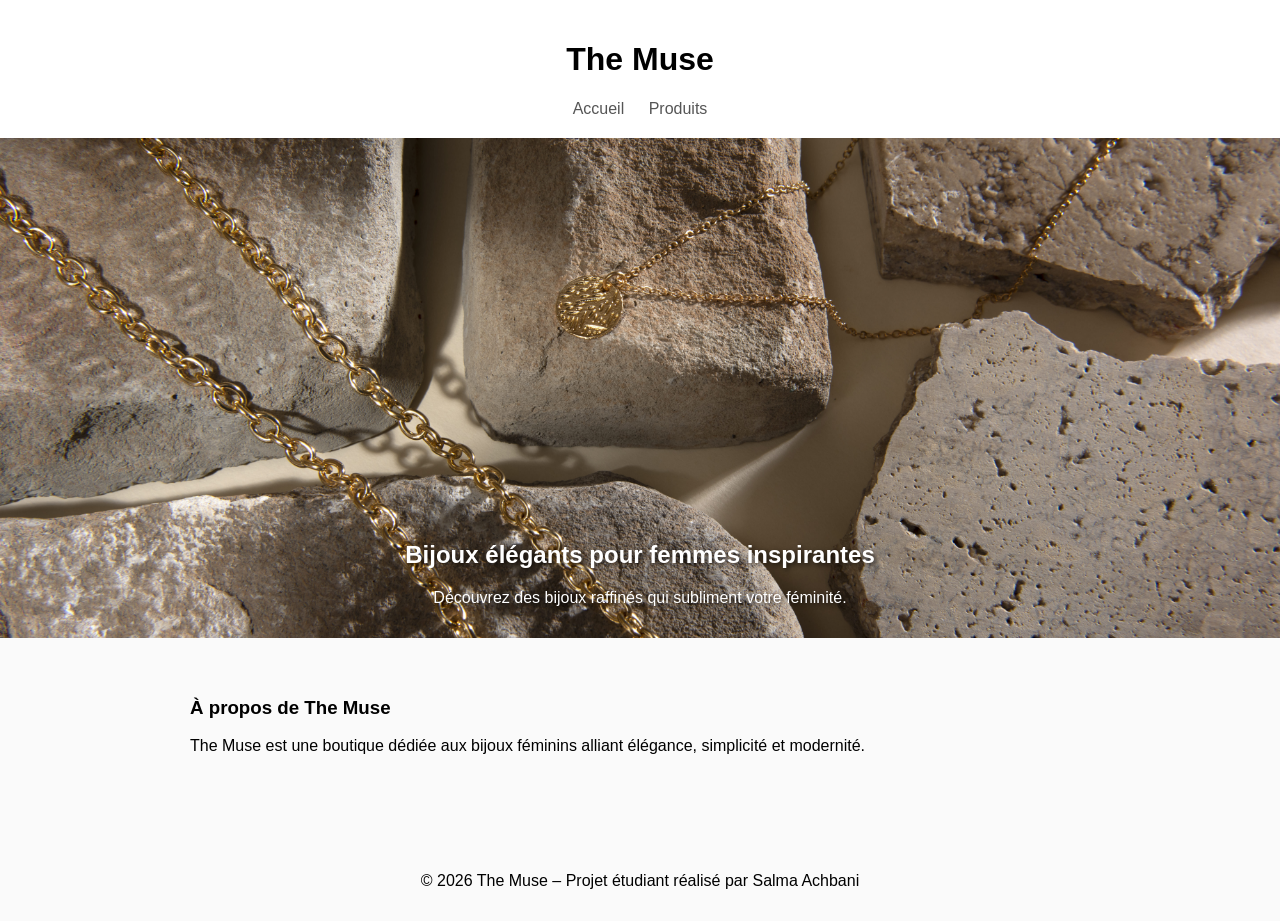
<file: index.html>
<!DOCTYPE html>
<html lang="fr">
<head>
    <meta charset="UTF-8">
    <title>The Muse</title>
    <link rel="stylesheet" href="style.css">
</head>
<body>

<header>
    <h1>The Muse</h1>
    <nav>
        <a href="index.html">Accueil</a>
        <a href="produits.html">Produits</a>
    </nav>
</header>

<section class="hero">
    <img src="images/hero.jpg" alt="Bijoux The Muse">
    <div class="hero-text">
        <h2>Bijoux élégants pour femmes inspirantes</h2>
        <p>Découvrez des bijoux raffinés qui subliment votre féminité.</p>
    </div>
</section>

<section class="content">
    <h3>À propos de The Muse</h3>
    <p>
        The Muse est une boutique dédiée aux bijoux féminins alliant élégance,
        simplicité et modernité.
    </p>
</section>

<footer>
    <p>&copy; 2026 The Muse – Projet étudiant réalisé par Salma Achbani </p>
</footer>

</body>
</html>
</file>
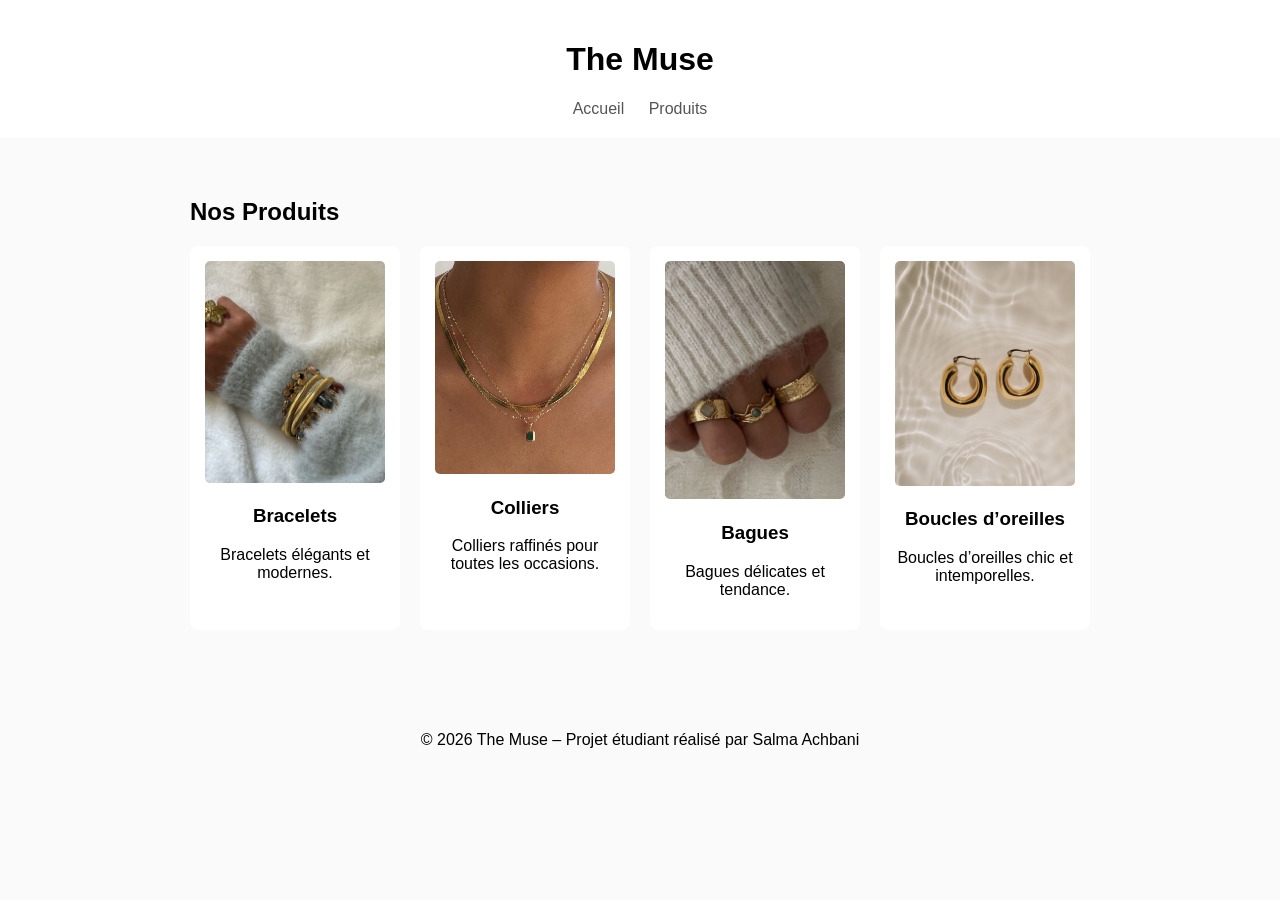
<file: produits.html>
<!DOCTYPE html>
<html lang="fr">
<head>
    <meta charset="UTF-8">
    <title>The Muse | Produits</title>
    <link rel="stylesheet" href="style.css">
</head>
<body>

<header>
    <h1>The Muse</h1>
    <nav>
        <a href="index.html">Accueil</a>
        <a href="produits.html">Produits</a>
    </nav>
</header>

<section class="content">
    <h2>Nos Produits</h2>

    <div class="produits">
        <div class="produit">
            <img src="images/bracelet.jpg" alt="Bracelet">
            <h3>Bracelets</h3>
            <p>Bracelets élégants et modernes.</p>
        </div>

        <div class="produit">
            <img src="images/collier.jpg" alt="Collier">
            <h3>Colliers</h3>
            <p>Colliers raffinés pour toutes les occasions.</p>
        </div>

        <div class="produit">
            <img src="images/bague.jpg" alt="Bague">
            <h3>Bagues</h3>
            <p>Bagues délicates et tendance.</p>
        </div>

        <div class="produit">
            <img src="images/boucles.jpg" alt="Boucles d’oreilles">
            <h3>Boucles d’oreilles</h3>
            <p>Boucles d’oreilles chic et intemporelles.</p>
        </div>
    </div>
</section>

<footer>
    <p>&copy; 2026 The Muse – Projet étudiant réalisé par Salma Achbani </p>
</footer>

</body>
</html>
</file>
<file: style.css>
body {
    margin: 0;
    font-family: Arial, sans-serif;
    background-color: #fafafa;
}

header {
    background-color: white;
    padding: 20px;
    text-align: center;
}

nav a {
    margin: 0 10px;
    text-decoration: none;
    color: #555;
}

.hero {
    position: relative;
    width: 100%;
    overflow: hidden;
    text-align: center;
}

.hero img {
    width: 100%;
    max-height: 500px;
    object-fit: cover;
    display: block;
}

/* texte en bas de l'image */
.hero-text {
    position: absolute;
    bottom: 5px;   /* place le texte en bas de l'image */
    left: 50%;
    transform: translateX(-50%);
    color: white;
    text-align: center;
    text-shadow: 2px 2px 5px rgba(0,0,0,0.7); /* rend le texte lisible */
    padding: 10px 20px;
    border-radius: 5px;
    max-width: 90%;
}

.content {
    padding: 40px;
    max-width: 900px;
    margin: auto;
}

.produits {
    display: grid;
    grid-template-columns: repeat(auto-fit, minmax(200px, 1fr));
    gap: 20px;
}

.produit {
    background: white;
    padding: 15px;
    text-align: center;
    border-radius: 8px;
}

.produit img {
    width: 100%;
    border-radius: 5px;
}

form {
    display: flex;
    flex-direction: column;
}

input, textarea {
    margin-bottom: 10px;
    padding: 8px;
}

button {
    background-color: #b48e92;
    color: white;
    border: none;
    padding: 10px;
}

footer {
    text-align: center;
    padding: 15px;
    margin-top: 30px;
}
</file>
